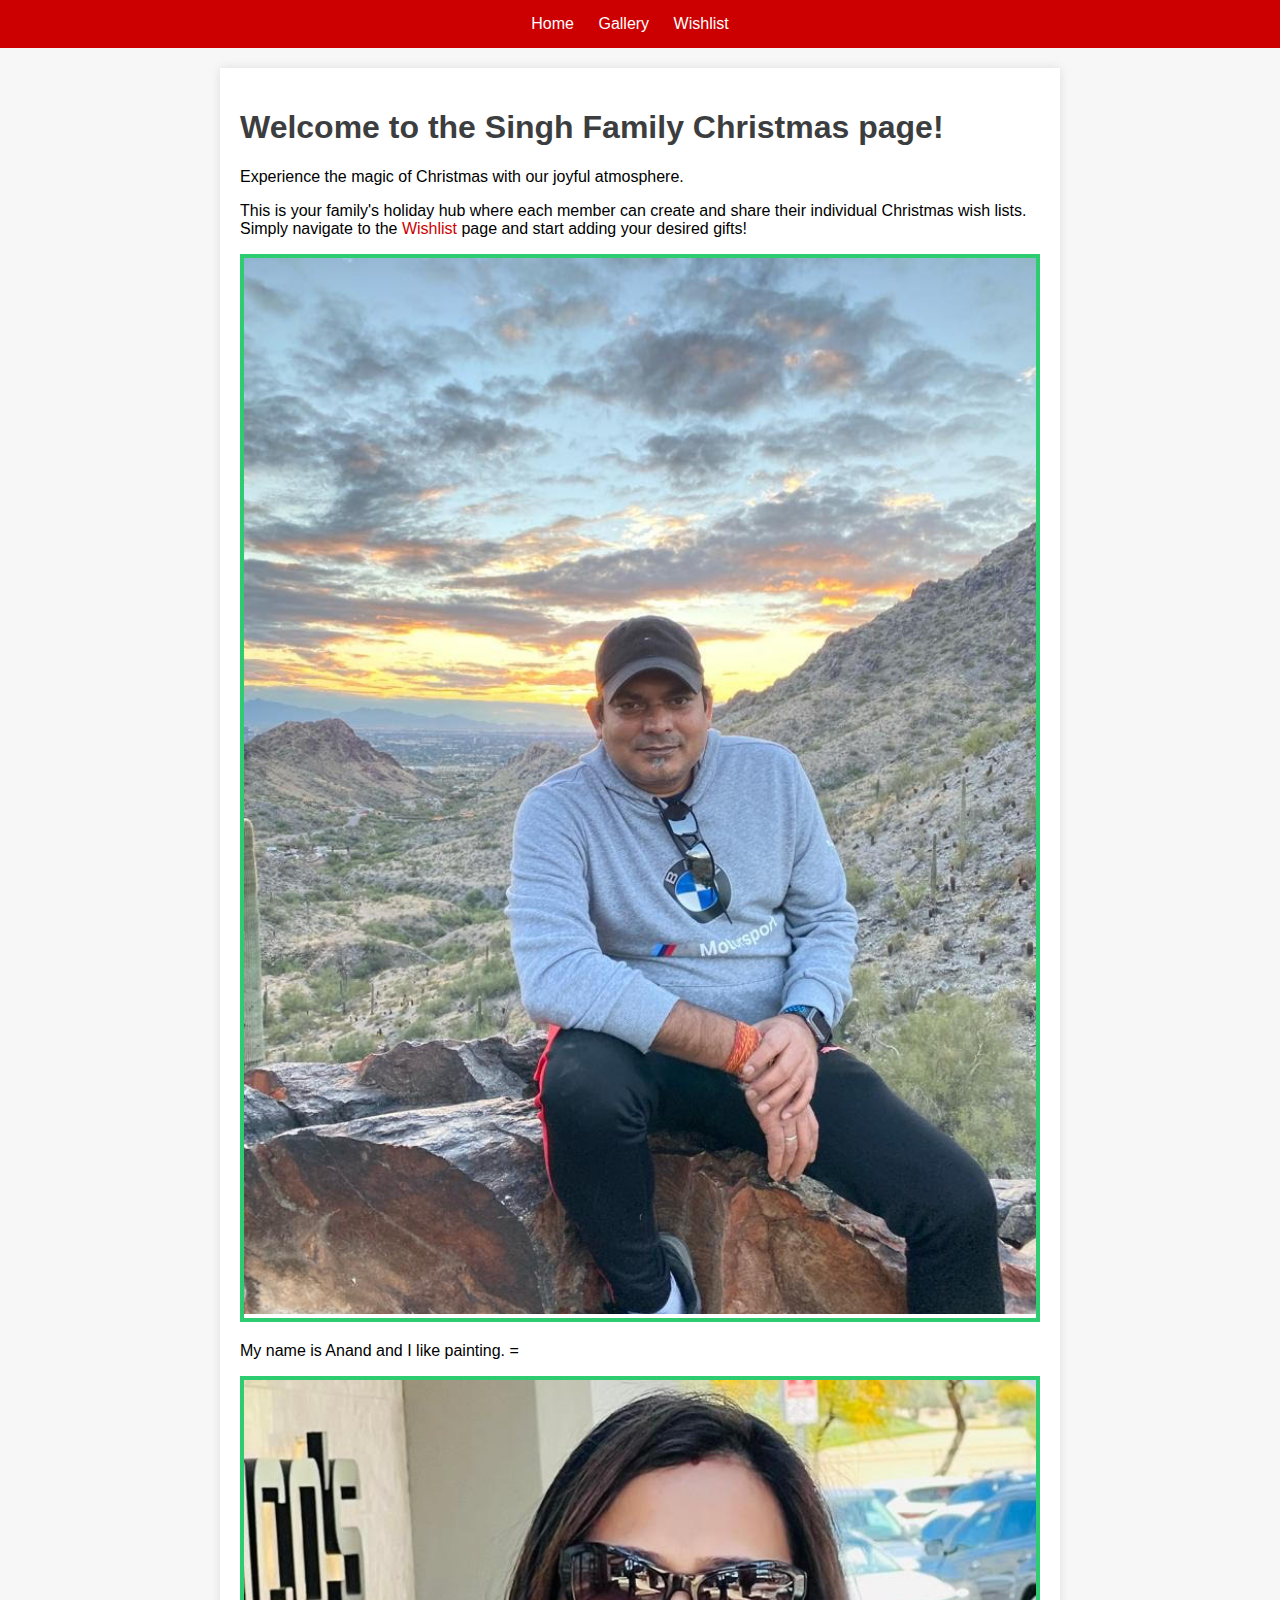
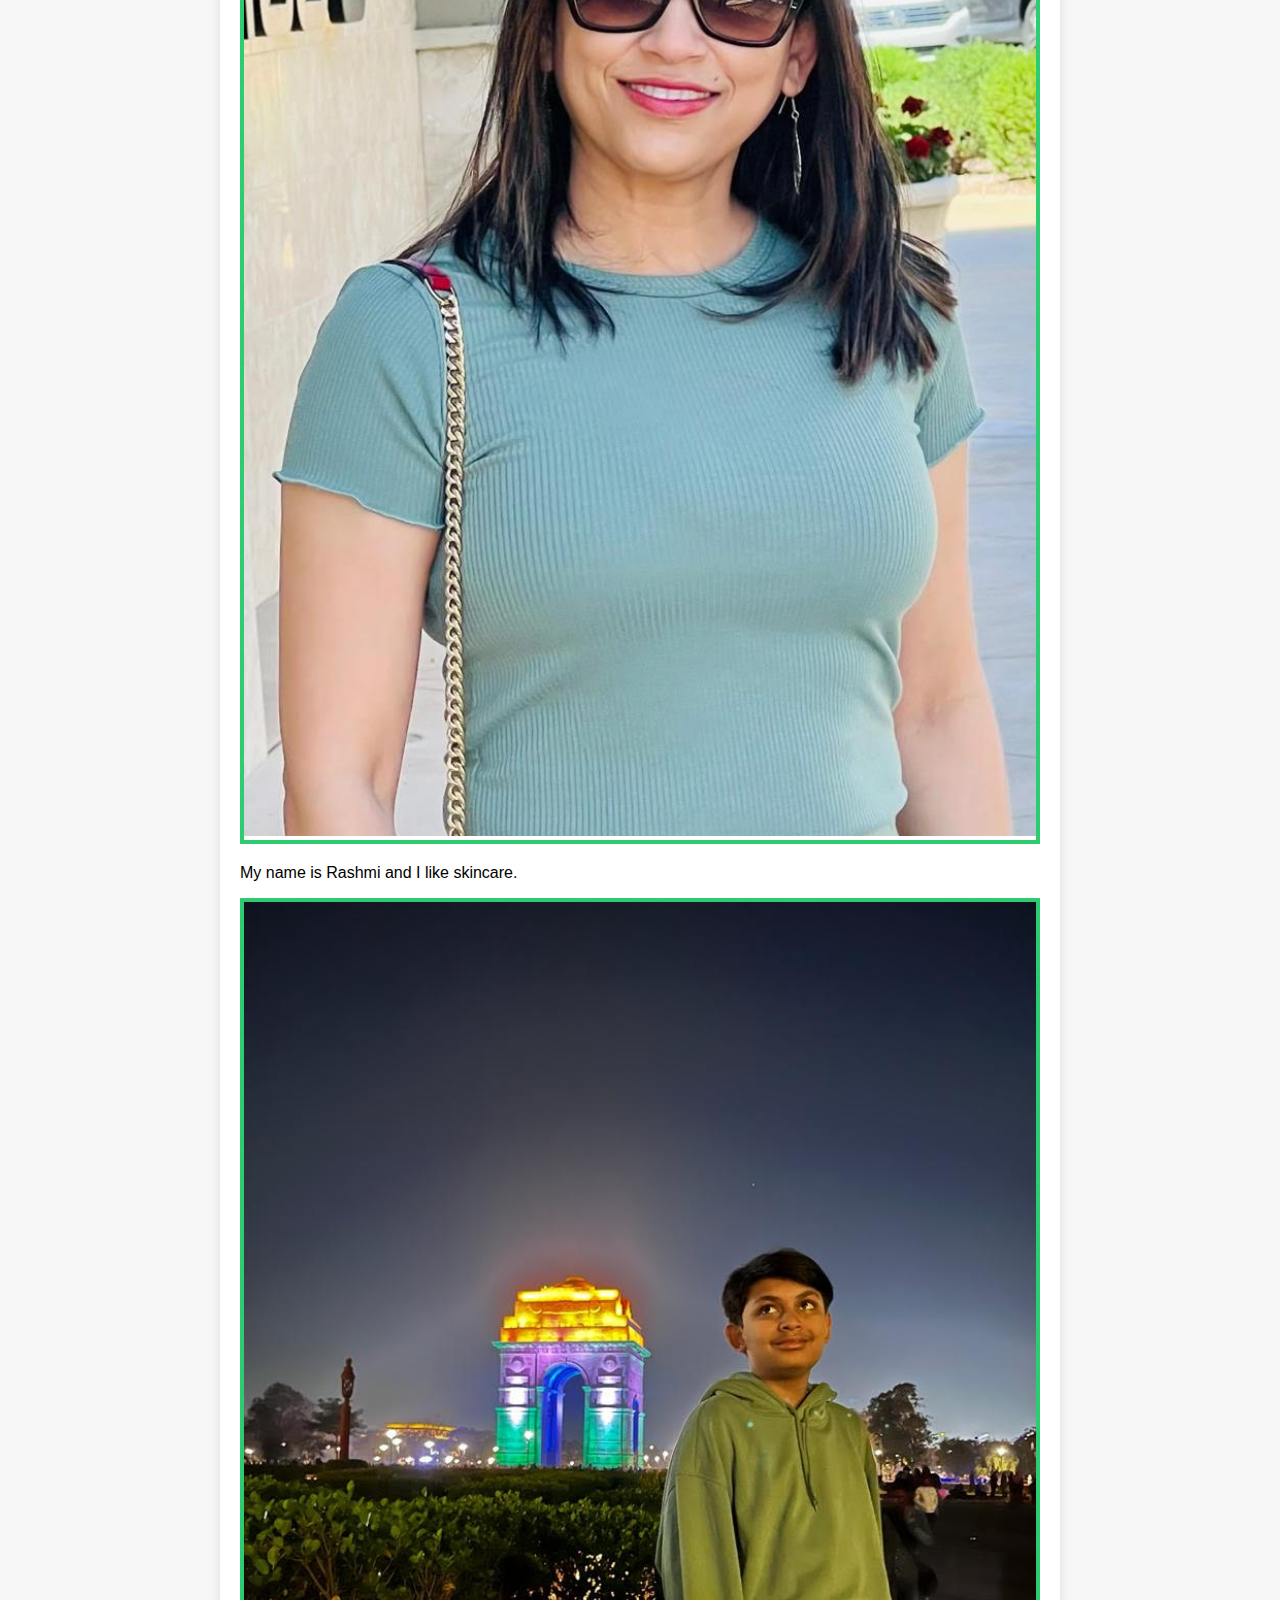
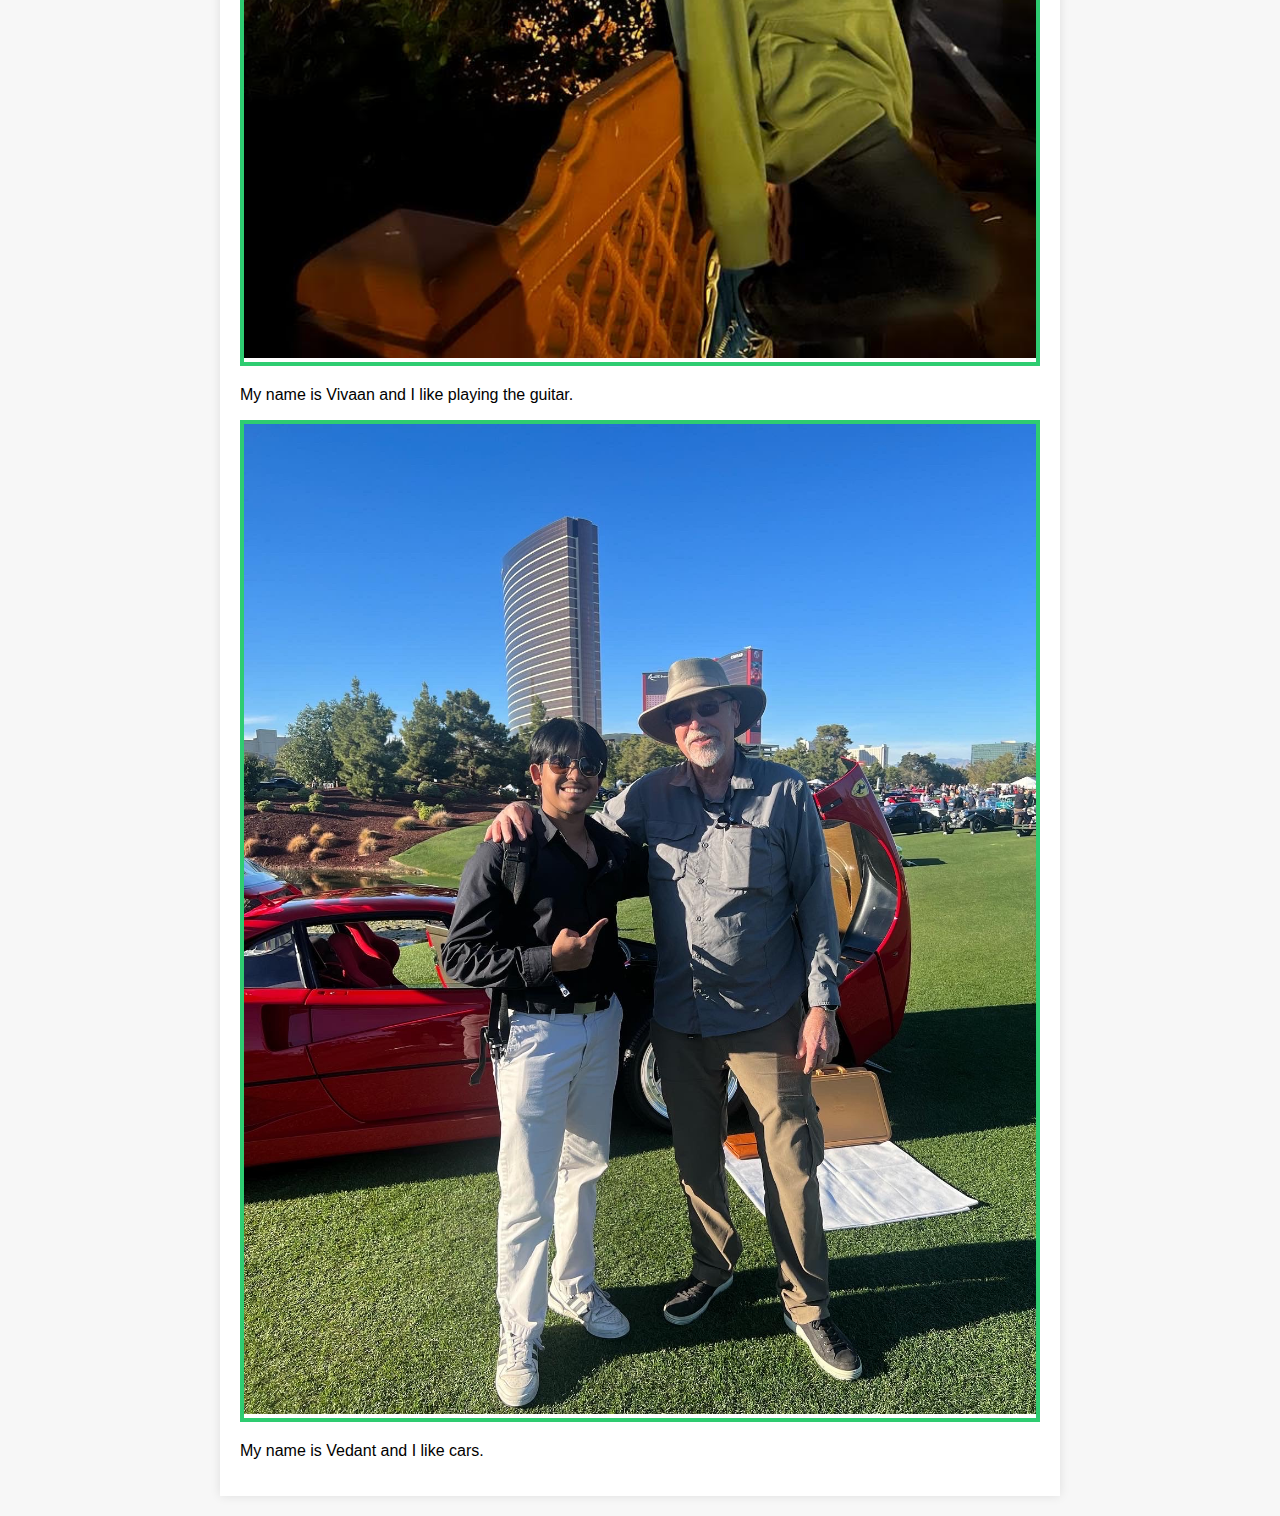
<file: index.html>
<!DOCTYPE html>
<html lang="en">
<head>
    <meta charset="UTF-8">
    <meta name="viewport" content="width=device-width, initial-scale=1.0">
    <link rel="stylesheet" href="style.css">
    <title>Christmas Wonderland</title>
</head>
<body>

    <!-- Navigation Bar -->
    <nav>
        <ul>
            <li><a href="index.html">Home</a></li>
            <li><a href="gallery.html">Gallery</a></li>
            <li><a href="wishlist.html">Wishlist</a></li>
        </ul>
    </nav>

    <div class="content">
        <h1>Welcome to the Singh Family Christmas page!</h1>
        <p>Experience the magic of Christmas with our joyful atmosphere.</p>

        <div class=" main-image">
            <p>This is your family's holiday hub where each member can create and share their individual Christmas wish lists. Simply navigate to the <a href="wishlist.html" class="w">Wishlist</a> page and start adding your desired gifts!</p>
        </div>

        <div class="family-member">
            <div class="holiday-image">
                <img src="./dad.jpg" alt="Family Member 1">
            </div>
            <p>My name is Anand and I like painting. =</p>
        </div>

        <div class="family-member">
            <div class="holiday-image">
                <img src="./mom.jpg" alt="Family Member 2">
            </div>
            <p>My name is Rashmi and I like skincare.</p>
        </div>

        <div class="family-member">
            <div class="holiday-image">
                <img src="./shaan.jpg" alt="Family Member 3">
            </div>
            <p>My name is Vivaan and I like playing the guitar.</p>
        </div>

        <div class="family-member">
            <div class="holiday-image">
                <img src="./image_123650291.JPG" alt="Family Member 4">
            </div>
            <p>My name is Vedant and I like cars.</p>
        </div>

    </div>

</body>
</html>
</file>
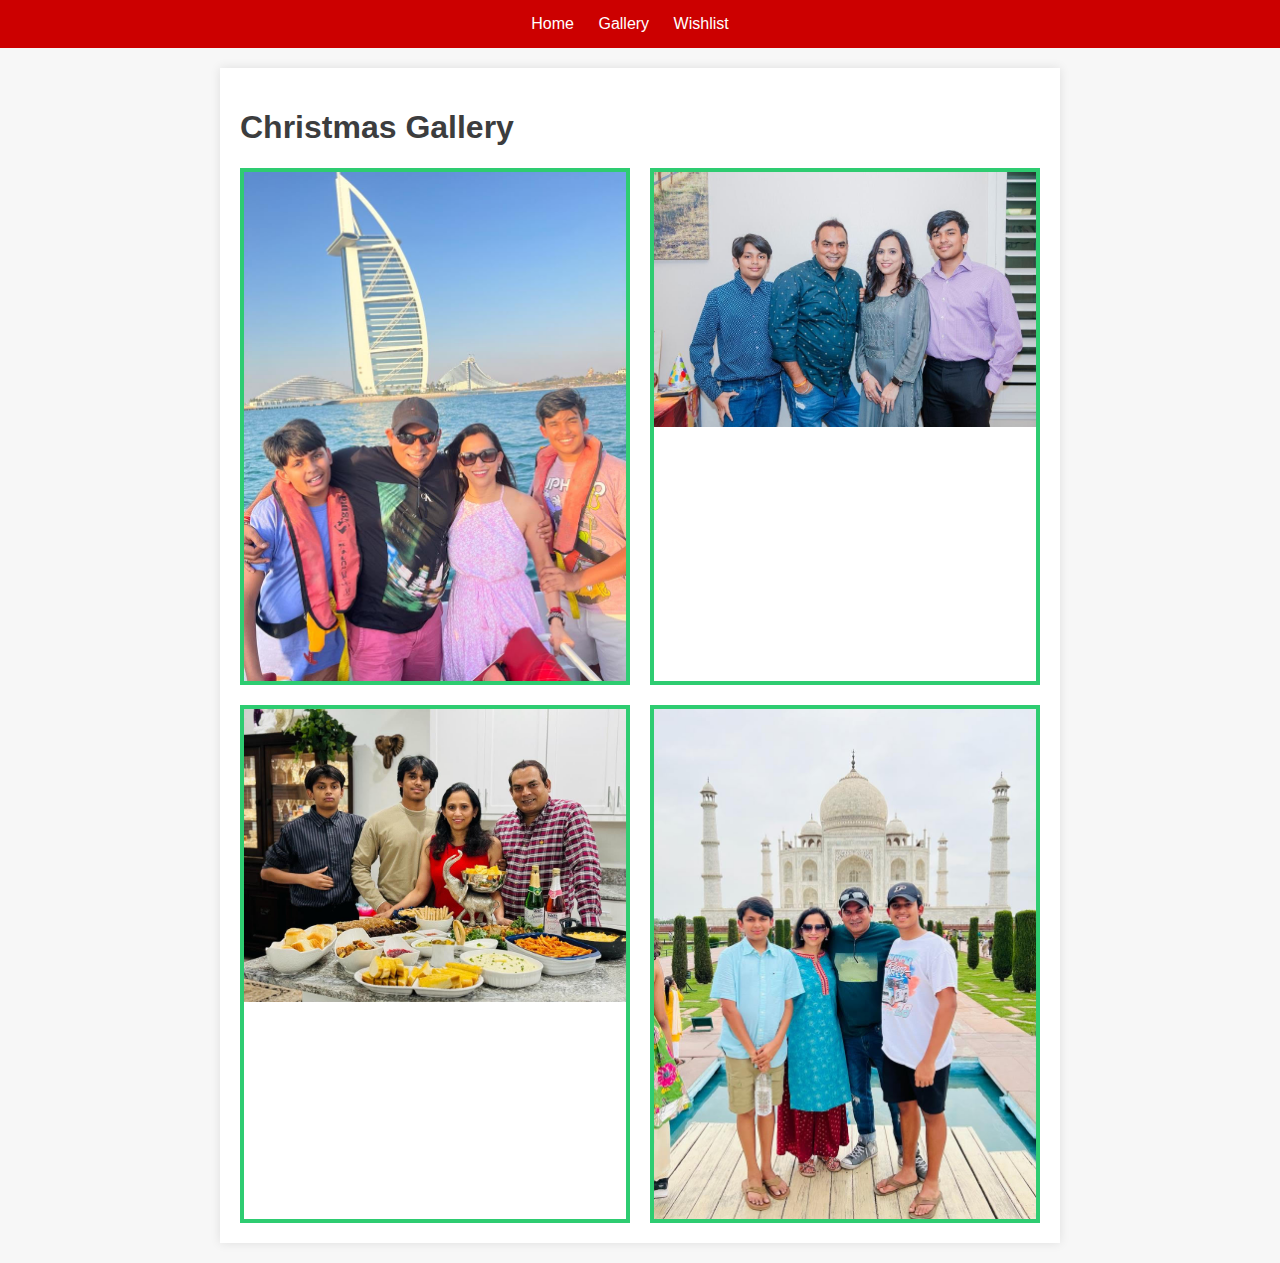
<file: gallery.html>
<!DOCTYPE html>
<html lang="en">
<head>
    <meta charset="UTF-8">
    <meta name="viewport" content="width=device-width, initial-scale=1.0">
    <link rel="stylesheet" href="style.css">
    <title>Christmas Gallery</title>
</head>
<body>

    <nav>
        <ul>
            <li><a href="index.html">Home</a></li>
            <li><a href="gallery.html">Gallery</a></li>
            <li><a href="wishlist.html">Wishlist</a></li>
        </ul>
    </nav>

    <div class="content">
        <h1>Christmas Gallery</h1>

        <div class="gallery-grid">
            <div class="gallery-image" id="w">
                <img src="./f1.jpg" alt="Gallery Image 1">
            </div>

            <div class="gallery-image" id="h">
                <img src="./f4.jpg" alt="Gallery Image 2">
            </div>

            <div class="gallery-image" id="h">
                <img src="./f2.jpg" alt="Gallery Image 3">
            </div>

            <div class="gallery-image" id="w">
                <img src="./f3.jpg" alt="Gallery Image 4">
            </div>
        </div>

    </div>

</body>
</html>
</file>
<file: style.css>
body {
    font-family: 'Arial', sans-serif;
    background-color: #f7f7f7;
    color: #3c3d3e;
    margin: 0;
    padding: 0;
}

p {
color: black;
}

.w {
    color: #cc0000;
}

nav {
    background-color: #cc0000;
    padding: 15px 0;
    text-align: center;
}

ul {
    list-style-type: none;
    margin: 0;
    padding: 0;
}

li {
    display: inline;
    margin-right: 20px;
}

a {
    text-decoration: none;
    color: #fff;
}

.content {
    max-width: 800px;
    margin: 20px auto;
    padding: 20px;
    background-color: #fff;
    box-shadow: 0 0 10px rgba(0, 0, 0, 0.1);
}

.holiday-image{
    border: 4px solid #2ecc71; 
    margin-bottom: 20px;
}
.holiday-image img {
    width: 100%; 
    height: auto;
}

.gallery-grid {
    display: grid;
    grid-template-columns: repeat(2, 1fr);
    gap: 20px;
}

.gallery-image {
    border: 4px solid #2ecc71; 
    overflow: hidden; 
}

.gallery-image img {
    width: 100%;
    height: auto; 
    display: block;
}

#w {
    border: 4px solid #2ecc71;
    overflow: hidden;
}

#h {
    border: 4px solid #2ecc71;
     overflow: hidden;
}

form {
    display: flex;
    flex-direction: column;
}

label {
    margin-top: 10px;
    color: #cc0000;
}

input, textarea {
    margin-bottom: 10px;
    padding: 8px;
    border: 1px solid #cc0000;
}

button {
    background-color: #cc0000;
    color: #fff;
    padding: 12px;
    border: none;
    cursor: pointer;
}

button:hover {
    background-color: #990000;
}
</file>
